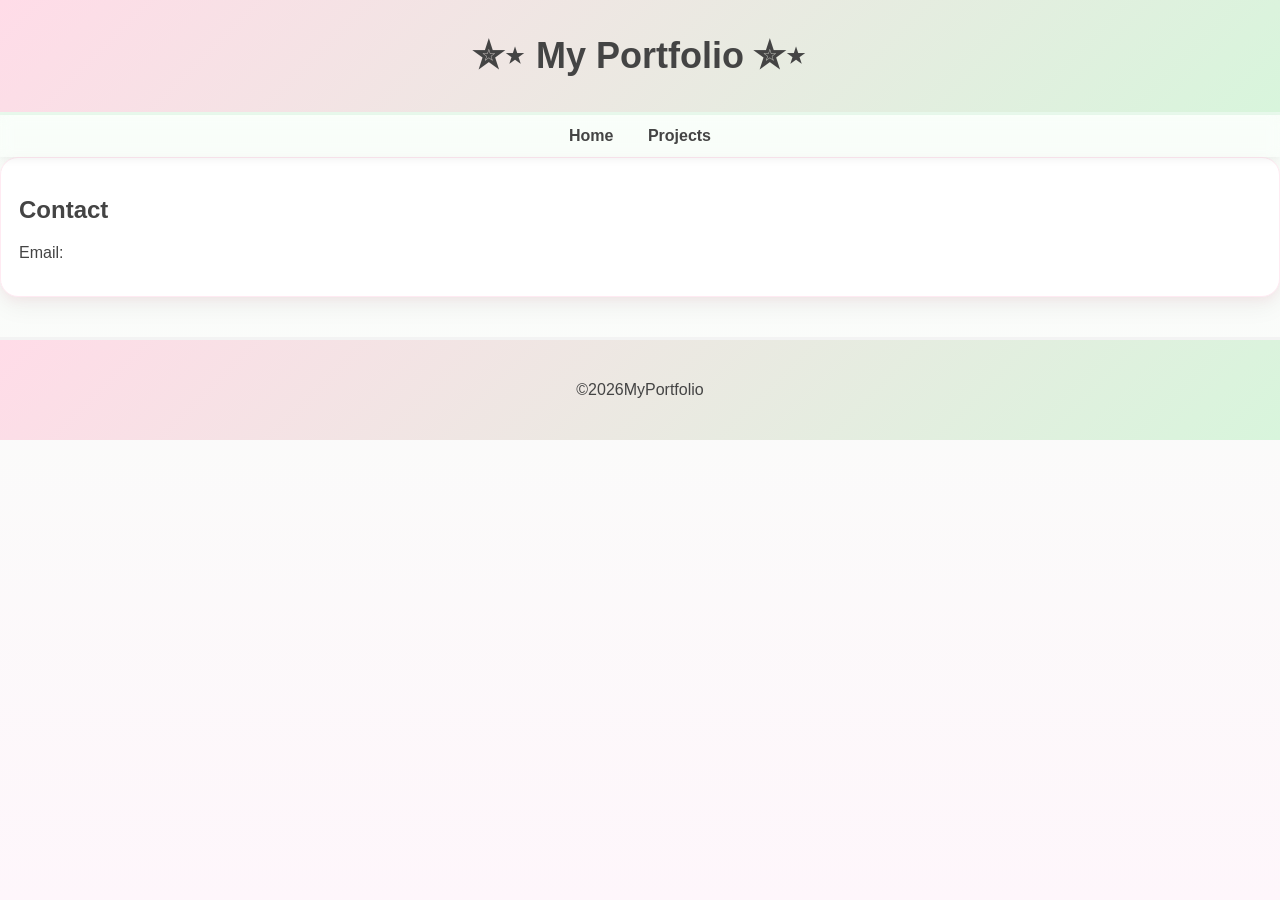
<file: index.html>
<head>
  <meta charset="UTF-8">
  <title>My Portfolio</title>
  <link rel="stylesheet" href="style.css">
</head>
<body>

<header>
  <h1> ✮⋆  My Portfolio  ✮⋆ </h1>
</header>

<nav>
  <a href="index.html">Home</a>
  <a href="projects.html">Projects</a>
</nav>
  </section>

  <section class="card">
    <h2>Contact</h2>
    <p>Email: </p>
  </section>
  
</main>

<footer>
  <p>©2026MyPortfolio</p>
</footer>

</body>
</html>

<img src="images.html/image1.png"
<img src="images.html/image3.png"
</file>
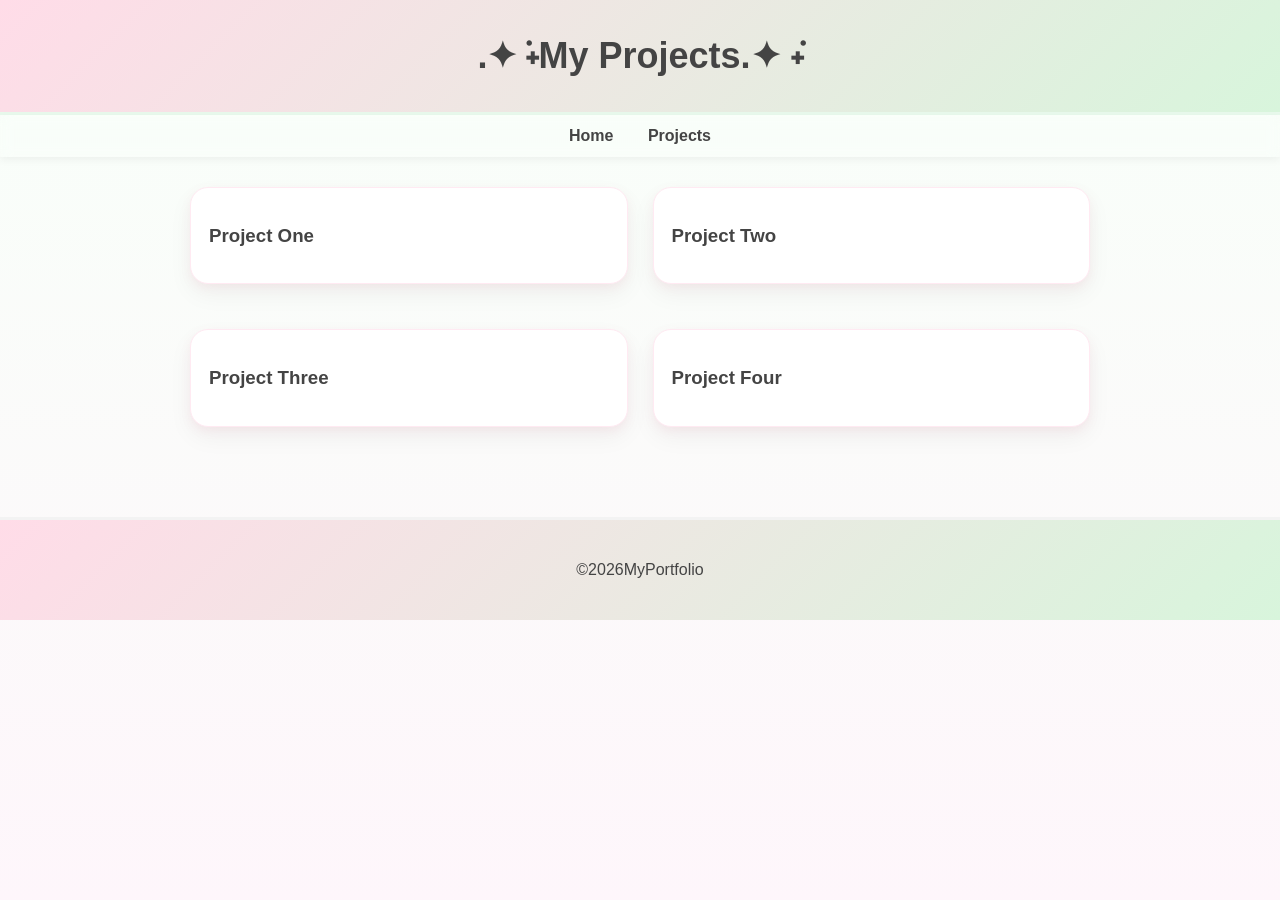
<file: projects.html>
<head>
  <meta charset="UTF-8">
  <title>Projects</title>
  <link rel="stylesheet" href="style.css">
</head>
<body>

<header>
  <h1>.✦ ݁˖My Projects.✦ ݁˖</h1>
</header>

<nav>
  <a href="index.html">Home</a>
  <a href="projects.html">Projects</a>
</nav>

<main class="grid">

  <div class="card project">
    <h3>Project One</h3>
  </div>

  <div class="card project">
    <h3>Project Two</h3>
  </div>

  <div class="card project">
    <h3>Project Three</h3>
  </div>

  <div class="card project">
    <h3>Project Four</h3>
  </div>

</main>

<footer>
  <p>©2026MyPortfolio</p>
</footer>

</body>
</html>
</file>
<file: style.css>
body {
  margin: 0;
  font-family: "Trebuchet MS", Arial, sans-serif;
  background: linear-gradient(180deg, #f8fff9, #fef6fb);
  color: #444;
}

/* Header */
header {
  background: linear-gradient(135deg, #ffdce8, #d8f5dc);
  text-align: center;
  padding: 35px 10px;
  border-bottom: 3px solid #e8f9ec;
}

header h1 {
  margin: 0;
  font-size: 36px;
}

/* Navigation */
nav {

  backdrop-filter: blur(6px);
  padding: 12px;
  text-align: center;
  box-shadow: 0 3px 8px rgba(0,0,0,0.05);
}

nav a {
  margin: 0 15px;
  text-decoration: none;
  color: #444;
  font-weight: bold;
  transition: all 0.25s ease;
}

nav a:hover {
  color: #ff7fa5;
  transform: translateY(-2px);
}


main {
  padding: 30px;
  max-width: 900px;
  margin: auto;
}

.grid {
  display: grid;
  grid-template-columns: repeat(2, 1fr);
  gap: 25px;
}
/* Cards */
.card {
  background: white;
  border-radius: 18px;
  padding: 18px;
  margin-bottom: 20px;
  border: 1px solid #ffeaf2;
  box-shadow: 
  0 10px 25px rgba(0,0,0,0.05),
  0 4px 10px rgba(255,150,180,0.1);
  transition: transform 0.25s ease, box-shadow 0.25s ease;
}

.card:hover {
  transform: translateY(-6px);
  box-shadow: 
  0 15px 35px rgba(0,0,0,0.08),
  0 6px 16px rgba(255,150,180,0.15);
}

/* Project images */
.project img {
  width: 100%;
  border-radius: 12px;
  margin-bottom: 12px;
}

/* Buttons */
button {
  background: linear-gradient(135deg,#ffb6cc,#ffdce8);
  border: none;
  padding: 10px 18px;
  border-radius: 25px;
  cursor: pointer;
  font-weight: bold;
  transition: all 0.25s ease;
}


footer{
  margin-top:40px;
  background: linear-gradient(135deg,#ffdce8,#d8f5dc);
  padding:25px 10px;
  text-align:center;
  border-top:3px solid #f3f3f3;
}
</file>
